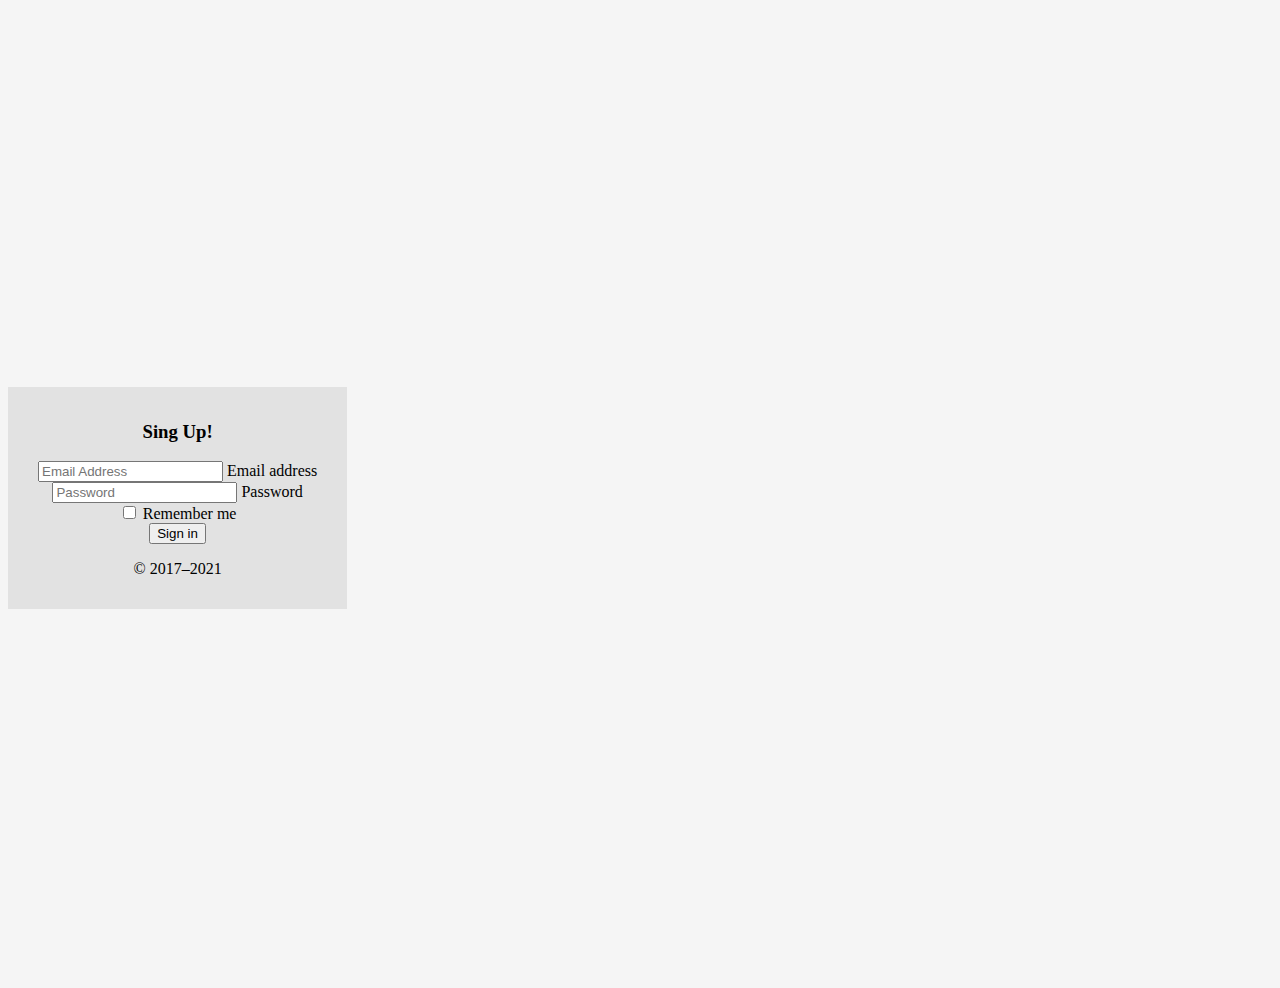
<file: index.html>
<!DOCTYPE html>
<html lang="en">
<head>
  <meta charset="UTF-8">
  <meta http-equiv="X-UA-Compatible" content="IE=edge">
  <meta name="viewport" content="width=device-width, initial-scale=1.0">
  
  <link href="https://cdn.jsdelivr.net/npm/bootstrap@5.0.0-beta3/dist/css/bootstrap.min.css" rel="stylesheet" integrity="sha384-eOJMYsd53ii+scO/bJGFsiCZc+5NDVN2yr8+0RDqr0Ql0h+rP48ckxlpbzKgwra6" crossorigin="anonymous">
  <!-- Es mucho muy importante poner su CSS despues de bootstrap -->
  <link rel="stylesheet" href="./css/style.css">

  <title>Bootstrap</title>
</head>
<body>
  <main class="container">
    <div class="form-container">
      <!-- El form contiene los inputs  -->
      <form onsubmit="click(event)">
        <h3 class="sing-up">Sing Up!</h3>
        <div class="form-floating">
          <input type="email" name="email" id="email" placeholder="Email Address" class="form-control" required>
          <label for="email">Email address</label>
        </div>
        <div class="form-floating">
          <input type="password" class="form-control" id="floatingPassword" placeholder="Password" required min="5">
          <label for="floatingPassword">Password</label>
        </div>
        <div class="checkbox checkbox-container">
          <label>
            <input type="checkbox" value="remember-me"> Remember me
          </label>
        </div>
        <button class="w-100 btn btn-lg btn-primary" type="submit">Sign in</button>
        <p class="mt-5 mb-3 text-muted">© 2017–2021</p>
      </form>
    </div>
  </main>
<script src="https://cdn.jsdelivr.net/npm/bootstrap@5.0.0-beta3/dist/js/bootstrap.bundle.min.js" integrity="sha384-JEW9xMcG8R+pH31jmWH6WWP0WintQrMb4s7ZOdauHnUtxwoG2vI5DkLtS3qm9Ekf" crossorigin="anonymous"></script>
<script>
  function click(event) {
    event.preventDefault();
    alert('logueado!')
  }
</script>
</body>
</html>
</file>
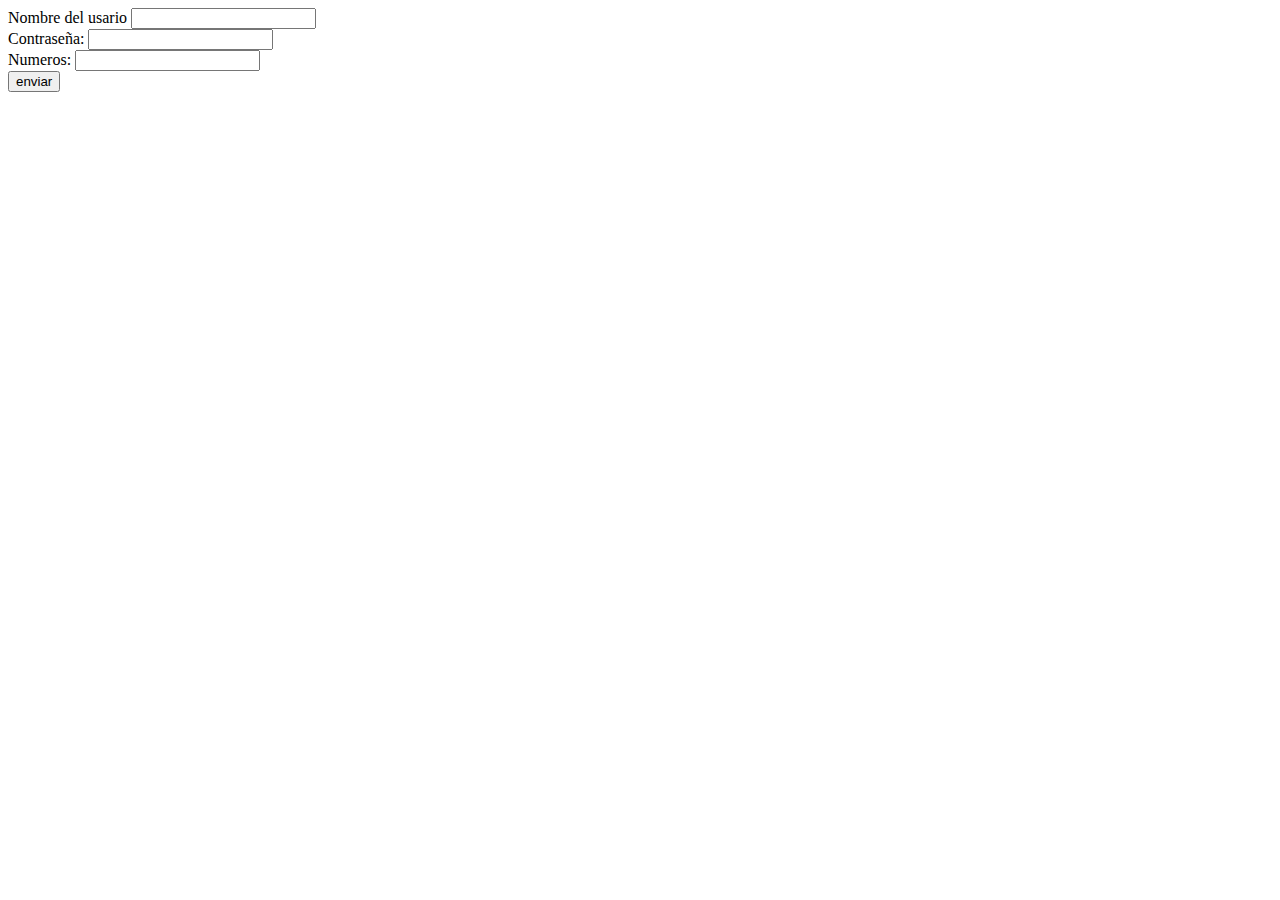
<file: forms.html>
<!DOCTYPE html>
<html lang="en">
<head>
  <meta charset="UTF-8">
  <meta http-equiv="X-UA-Compatible" content="IE=edge">
  <meta name="viewport" content="width=device-width, initial-scale=1.0">
  <title>Formularios</title>
</head>
<body>
  <form action="">
    <div>
      <label for="nombre-usario">Nombre del usario</label> 
      <input type="text" name="nombre-usuario" id="nombre-usario">
    </div>
    <div>
      <label for="password">Contraseña:</label>
      <input type="password" name="password" id="password"> 
    </div>
    <div>
      <label for="number">Numeros:</label>
      <input type="number" name="number" id="number"> 
    </div>
    <div>
      <button type="submit">
        enviar
      </button>
    </div>
  </form>
</body>
</html>
</file>
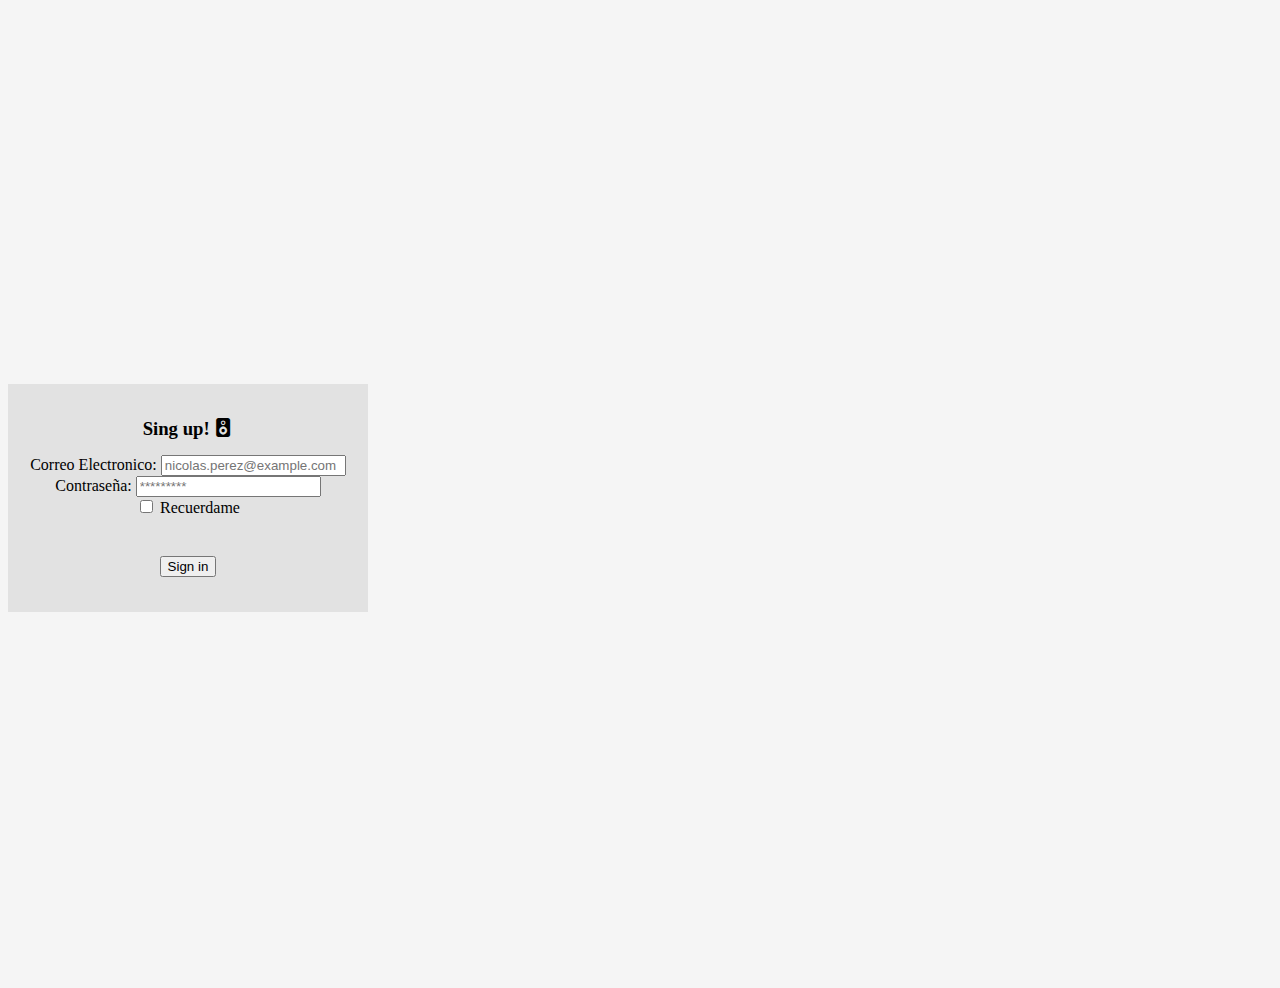
<file: login.html>
<!DOCTYPE html>
<html lang="en">
<head>
  <meta charset="UTF-8">
  <meta http-equiv="X-UA-Compatible" content="IE=edge">
  <meta name="viewport" content="width=device-width, initial-scale=1.0">
  
  <link href="https://cdn.jsdelivr.net/npm/bootstrap@5.0.0-beta3/dist/css/bootstrap.min.css" rel="stylesheet" integrity="sha384-eOJMYsd53ii+scO/bJGFsiCZc+5NDVN2yr8+0RDqr0Ql0h+rP48ckxlpbzKgwra6" crossorigin="anonymous">
  <link rel="stylesheet" href="https://cdn.jsdelivr.net/npm/bootstrap-icons@1.4.1/font/bootstrap-icons.css">
  <link href="./css/style.css" rel="stylesheet">
  
  <title>Login</title>
</head>
<body>
  <main class="container">
    <div class="form-container">
      <form class="form-login" onsubmit="login(event)">
        <h3 class="my-title">
          Sing up!
          <i class="bi bi-speaker-fill"></i>
        </h3>
        <div>
          <label for="email">Correo Electronico:</label>
          <input 
            type="email" 
            class="form-control" 
            name="email" 
            id="email" 
            placeholder="nicolas.perez@example.com"
            required
          >
        </div>
        <div>
          <label for="password">Contraseña:</label>
          <input 
            type="password" 
            class="form-control" 
            name="password" 
            id="password" 
            placeholder="*********"
            minlength="6"
            maxlength="12"
            required
          >
        </div>
        <div class="form-check">
					<input class="form-check-input my-check" type="checkbox" name="recuerdame" id="recuerdame">
					<label class="form-check-label my-label-check" for="recuerdame">Recuerdame</label>
        </div>
        <div>
          <h3 class="error-message" id="error"></h3>
        </div>
				<div>
					<button class="btn btn-primary my-button" type="submit">
						Sign in
					</button>
				</div>
      </form>
    </div>
  </main>
  <script src="./js/scripts.js"></script>
</body>
</html>
</file>
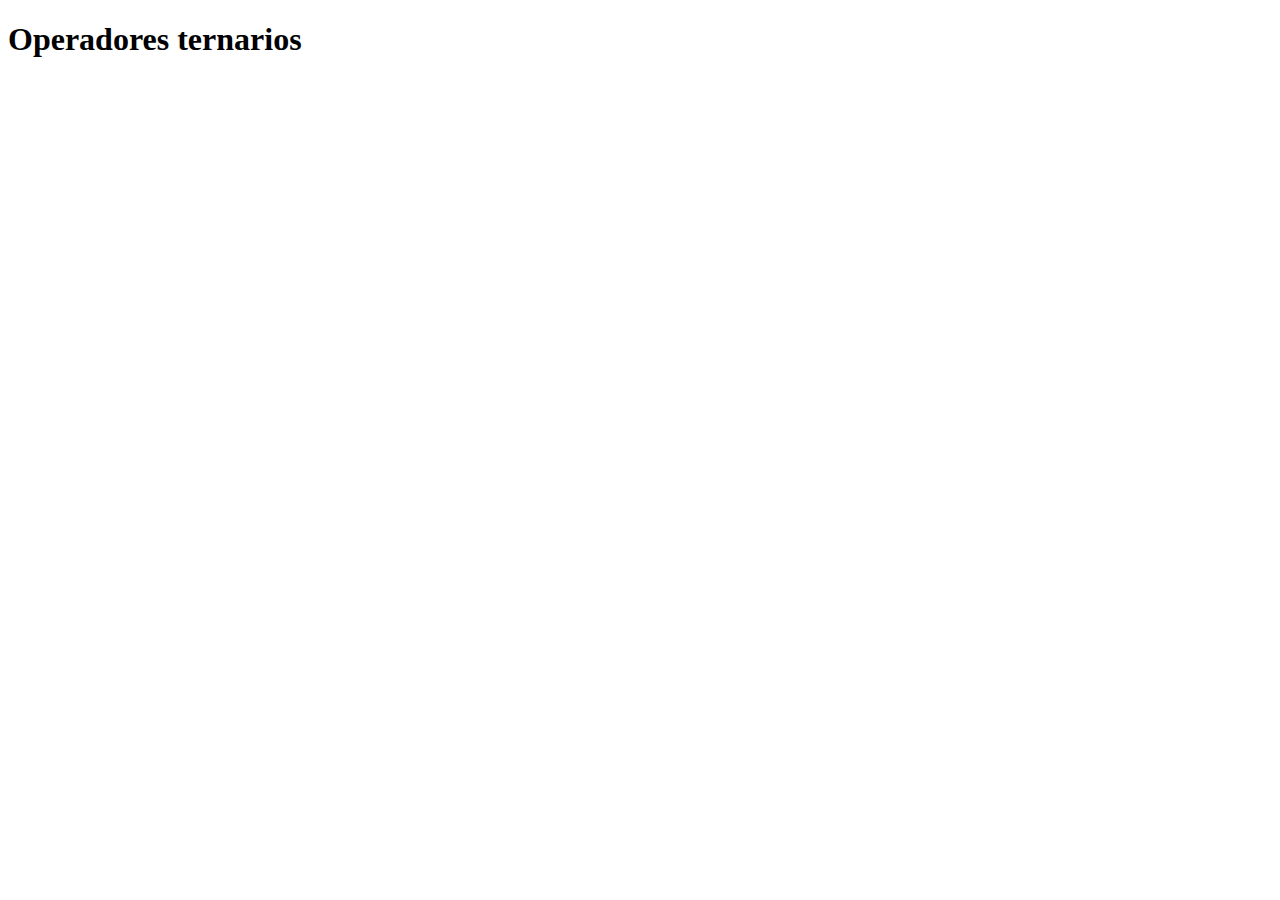
<file: ternario.html>
<!DOCTYPE html>
<html lang="en">
<head>
  <meta charset="UTF-8">
  <meta http-equiv="X-UA-Compatible" content="IE=edge">
  <meta name="viewport" content="width=device-width, initial-scale=1.0">
  <title>Document</title>
</head>
<body>
  <h1> Operadores ternarios </h1>
  
  <script src="./js/ternario.js"></script>
</body>
</html>
</file>
<file: css/style.css>
body {
  display: flex;
  align-items: center;
  padding-top: 40px;
  padding-bottom: 40px;
  background-color: #f5f5f5;
}
html, body {
  height: 100%;
}

.form-container { 
  text-align: center;
  width: 100%;
  max-width: 330px;
  padding: 15px;
  margin: auto;
  background-color: #e2e2e2;
}

.titulo-rojo {
  color: red;
  font-size: 40px;
}

.my-button {
  margin: 20px 0;
}

.my-title {
  margin-bottom: 15px;
}

#recuerdame {
  float: none;
}

.error-message {
  color: red;
}
</file>
